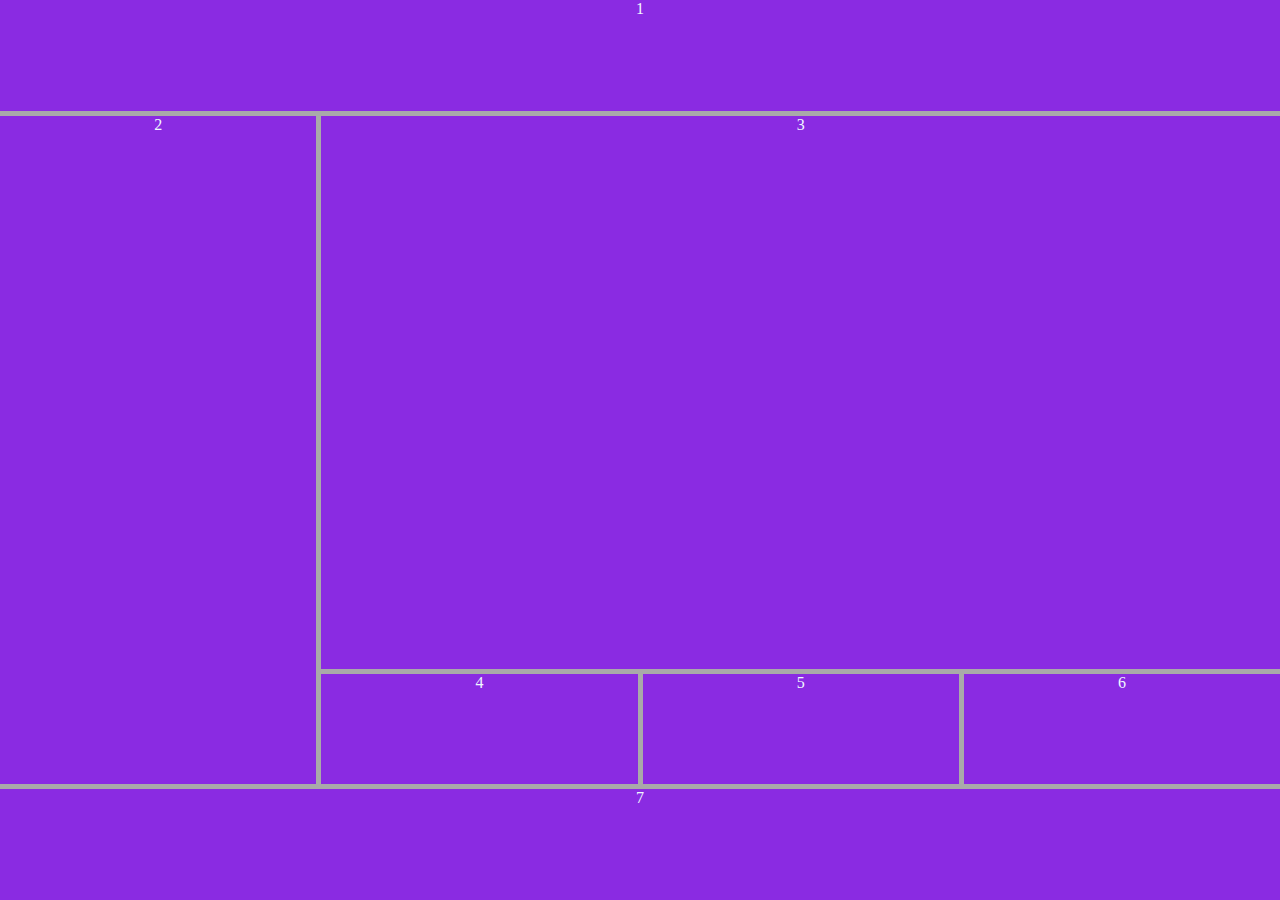
<file: Ejemplo clase/index.html>
<!DOCTYPE html>
<html lang="en">
  <head>
    <meta charset="UTF-8" />
    <meta http-equiv="X-UA-Compatible" content="IE=edge" />
    <meta name="viewport" content="width=device-width, initial-scale=1.0" />
    <title>Document</title>
    <link rel="stylesheet" href="./css/style.css" />
  </head>
  <body>
    <div class="container">
      <div class="box b1">1</div>
      <div class="box b2">2</div>
      <div class="box b3">3</div>
      <div class="box">4</div>
      <div class="box">5</div>
      <div class="box">6</div>
      <div class="box b7">7</div>
    </div>
  </body>
</html>
</file>
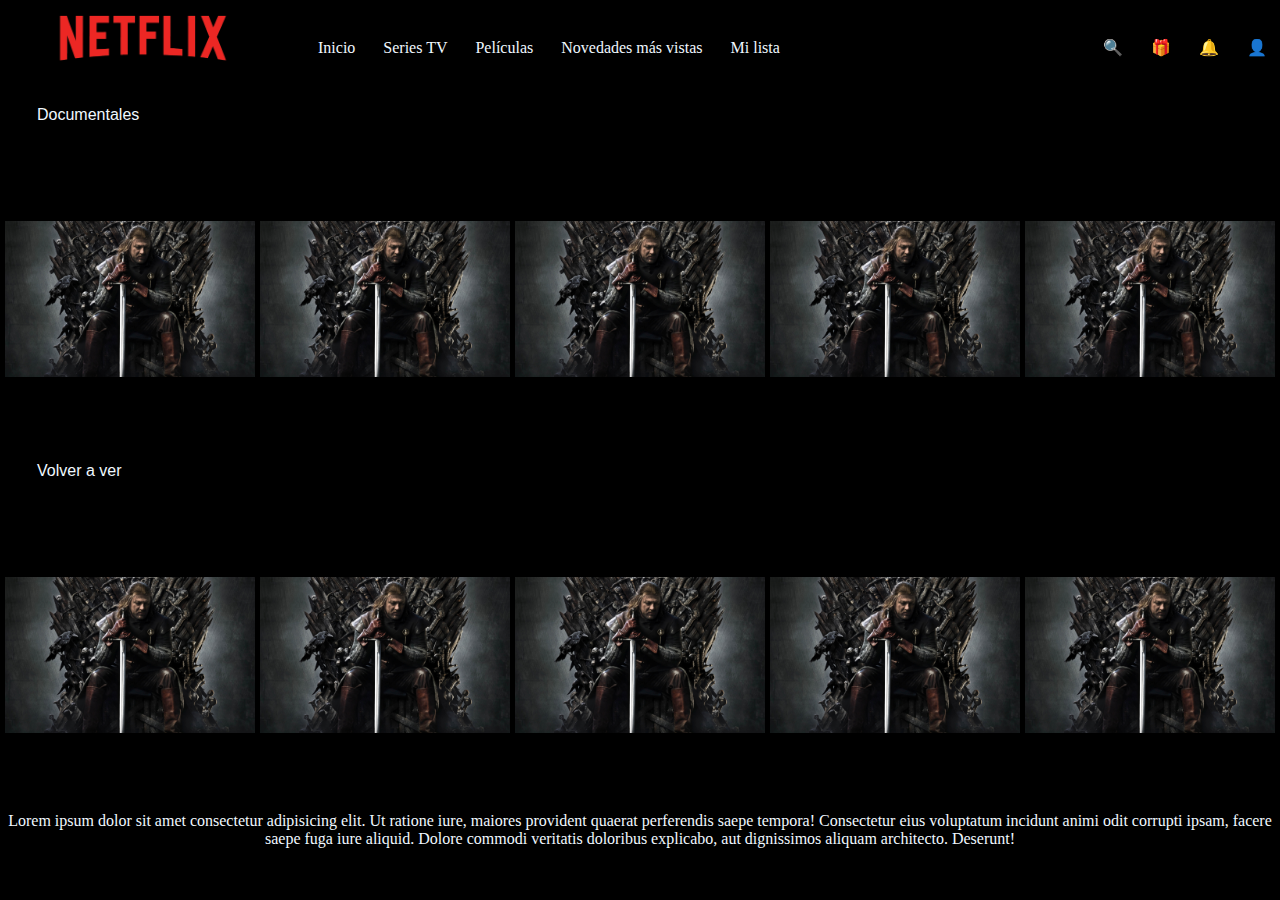
<file: Reto3/index.html>
<!DOCTYPE html>
<html lang="en">
  <head>
    <meta charset="UTF-8" />
    <meta http-equiv="X-UA-Compatible" content="IE=edge" />
    <meta name="viewport" content="width=device-width, initial-scale=1.0" />
    <title>Document</title>
    <link rel="stylesheet" href="./css/style.css" />
  </head>
  <body>
    <div class="container">
      <div class="logo">
        <img
          src="./assets/netflix-logo-1534767534.png"
          alt="logo"
          width="100%"
          height=""
        />
      </div>
      <div class="nav">
        <ul>
          <li><a href="#">Inicio</a></li>
          <li><a href="#">Series TV</a></li>
          <li><a href="#">Películas</a></li>
          <li><a href="#">Novedades más vistas</a></li>
          <li><a href="#">Mi lista</a></li>
        </ul>
      </div>
      <div class="nav2">
        <ul>
          <li><a href="#">&#128269;</a></li>
          <li><a href="#">🎁</a></li>
          <li><a href="#">🔔</a></li>
          <li><a href="#">👤</a></li>
        </ul>
      </div>

      <div class="block">
        <div class="titulo">Documentales</div>
        <div class="content">
          <div class="blockimg"></div>
          <div class="blockimg"></div>
          <div class="blockimg"></div>
          <div class="blockimg"></div>
          <div class="blockimg"></div>
        </div>
      </div>
      <div class="block">
        <div class="titulo">Volver a ver</div>
        <div class="content">
          <div class="blockimg"></div>
          <div class="blockimg"></div>
          <div class="blockimg"></div>
          <div class="blockimg"></div>
          <div class="blockimg"></div>
        </div>
      </div>
      <div class="footer">
        Lorem ipsum dolor sit amet consectetur adipisicing elit. Ut ratione
        iure, maiores provident quaerat perferendis saepe tempora! Consectetur
        eius voluptatum incidunt animi odit corrupti ipsam, facere saepe fuga
        iure aliquid. Dolore commodi veritatis doloribus explicabo, aut
        dignissimos aliquam architecto. Deserunt!
      </div>
    </div>
  </body>
</html>
</file>
<file: Ejemplo clase/css/style.css>
body {
  background-color: bisque;
  margin: 0;
}

.container {
  height: 100vh;
  background-color: darkgrey;
  /* Elementos grid */
  display: grid;
  grid-template-columns: 1fr 1fr 1fr 1fr;
  grid-template-rows: 1fr 5fr 1fr 1fr;
  gap: 5px;
}
.box {
  background-color: blueviolet;
  color: aliceblue;
  text-align: center;
}
.b1 {
  /* marcar que la primera celda abarque todas las columnas */
  grid-column: 1 / 5;
}
.b2 {
  grid-row: 2/4;
}
.b3 {
  grid-column: 2/5;
}
.b7 {
  grid-column: 1/5;
}
</file>
<file: Reto3/css/style.css>
body {
  background-color: black;
  margin: 0;
  margin-left: 5px;
  margin-right: 5px;
}

li {
  display: inline;
  padding: 1em;
  color: aliceblue;
}
a {
  color: aliceblue;
}
a:link {
  text-decoration: none;
  color: aliceblue;
}
a:visited {
  color: aliceblue;
}

.container {
  height: 100vh;
  background-color: black;
  /* Elementos grid */
  display: grid;
  grid-template-columns: 1fr 1fr 1fr 1fr 1fr;
  grid-template-rows: 1fr 4fr 4fr 1fr;
  gap: 5px;
}

/* Contenidos del header */

.logo {
  background-color: black;
  max-width: 100%;
  max-height: 100%;
  padding-left: 1.5em;
  padding-top: 5px;
}

.nav {
  background-color: black;
  height: 100%;
  margin-left: 2px;
  grid-column: 2/5;
  color: aliceblue;
  line-height: 4em;
}

ul {
  list-style-type: none;
}
li {
  display: inline;
  padding-right: 0.5em;
}

.nav2 {
  background-color: black;
  margin-left: auto;
  margin-right: 0;
  line-height: 4em;
}

/* Contenido principal de la web */
.block {
  background-color: blueviolet;
  grid-column: 1 / 6;
  display: flex;
  flex-direction: column;
}
.titulo {
  background-color: black;
  width: 100%;
  height: 15%;
  justify-content: left;
  font-family: Verdana, Geneva, Tahoma, sans-serif;
  text-indent: 2em;
  color: aliceblue;
  line-height: 1.8em;
}

.content {
  display: grid;
  grid-template-columns: 1fr 1fr 1fr 1fr 1fr;
  gap: 5px;
  background-color: black;
  height: 100%;
  width: 100%;
}

.blockimg {
  background-color: black;
  background-image: url(../assets/325117.jpg);
  background-position: center;
  background-size: 100%;
  background-repeat: no-repeat;
}

/* Footer */
.footer {
  background-color: black;
  grid-column: 1 / 6;
  text-align: center;
  color: aliceblue;
}

/* prueba */
</file>
